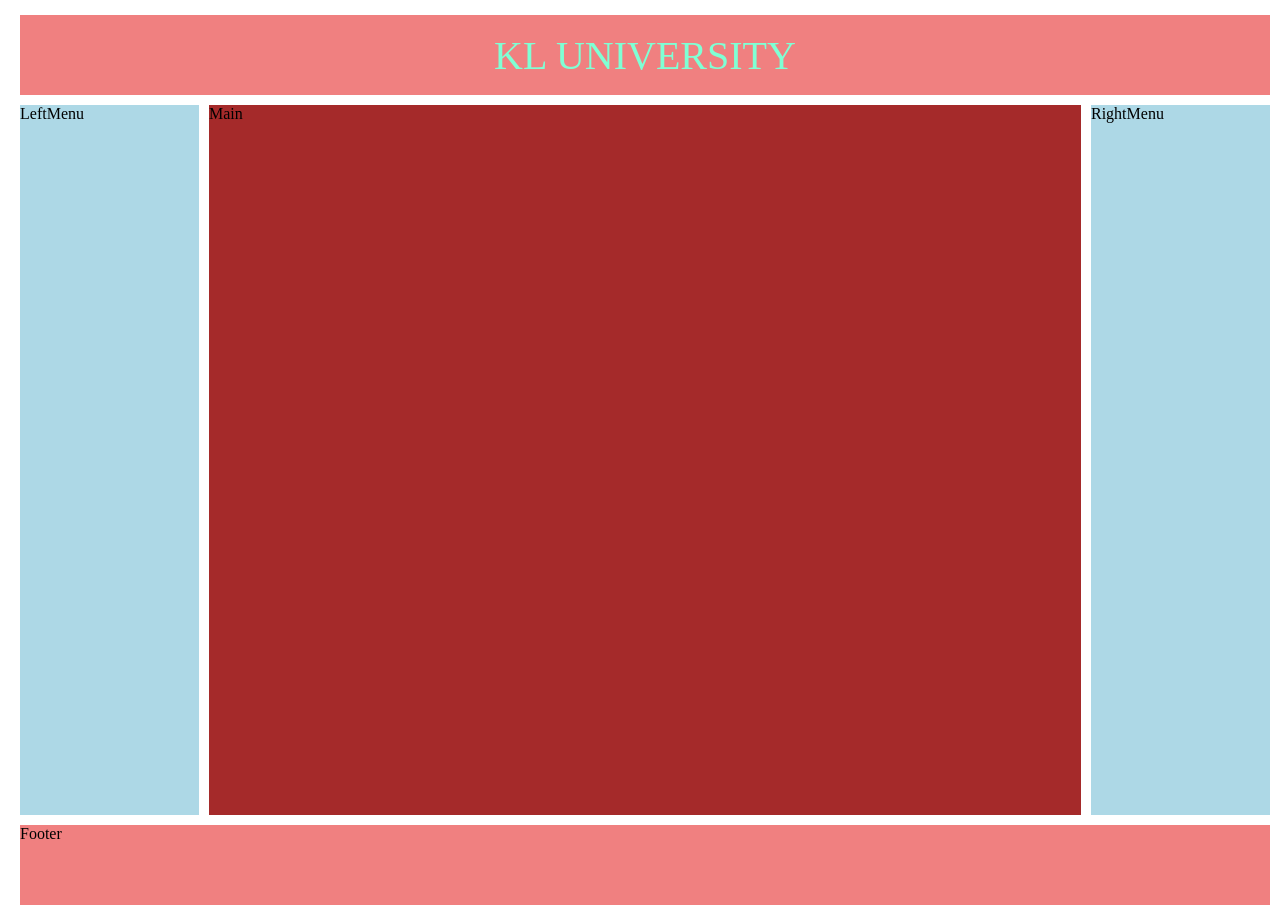
<file: ASSIGNMENT/GRID/gridusecase.html>
<!DOCTYPE html>
<html lang="en">
<head>
    <meta charset="UTF-8">
    <meta name="viewport" content="width=device-width, initial-scale=1.0">
    <title>Grid Usecases</title>
    <style>
        *{
            padding: 0px;
            margin: 5px;
        }
        .parent{
            height: 100vh;
            width: 100%;
            display: grid;
            grid-template-rows: 10% 80% 10%;
            grid-template-columns: 15% 70% 15%;
        }
        .header{
            background-color: lightcoral;
            grid-column: 1/4;
            grid-row: 1/2;
            display: flex;
            justify-content: center;
            align-items: center;
            color: aquamarine;
            font-size: 40px;
        }
        .leftmenu{
            background-color: lightblue;
            grid-column: 1/2;
            grid-row: 2/3;
        }
        .main{
            background-color: brown;
            grid-column:2/3;
            grid-row: 2/3;
        }
        .rightmenu{
            background-color: lightblue;
            grid-column:3/4;
            grid-row:2/3 ;

        }
        .footer{
            background-color: lightcoral;
            grid-column:1/4;
            grid-row:3/4 ;
        }
    </style>
</head>
<body>
    <!-- Parent -->
     <div class="parent">
        <!--Grid Item1-->
        <div class="header">KL UNIVERSITY</div>
        <!--Grid Item2-->
        <div class="leftmenu">LeftMenu</div>
        <!--Grid Item3-->
        <div class="main">Main</div>
        <!--Grid Item4-->
        <div class="rightmenu">RightMenu</div>
        <!--Grid Item5-->
        <div class="footer">Footer</div>
     </div>
</body>
</html>
</file>
